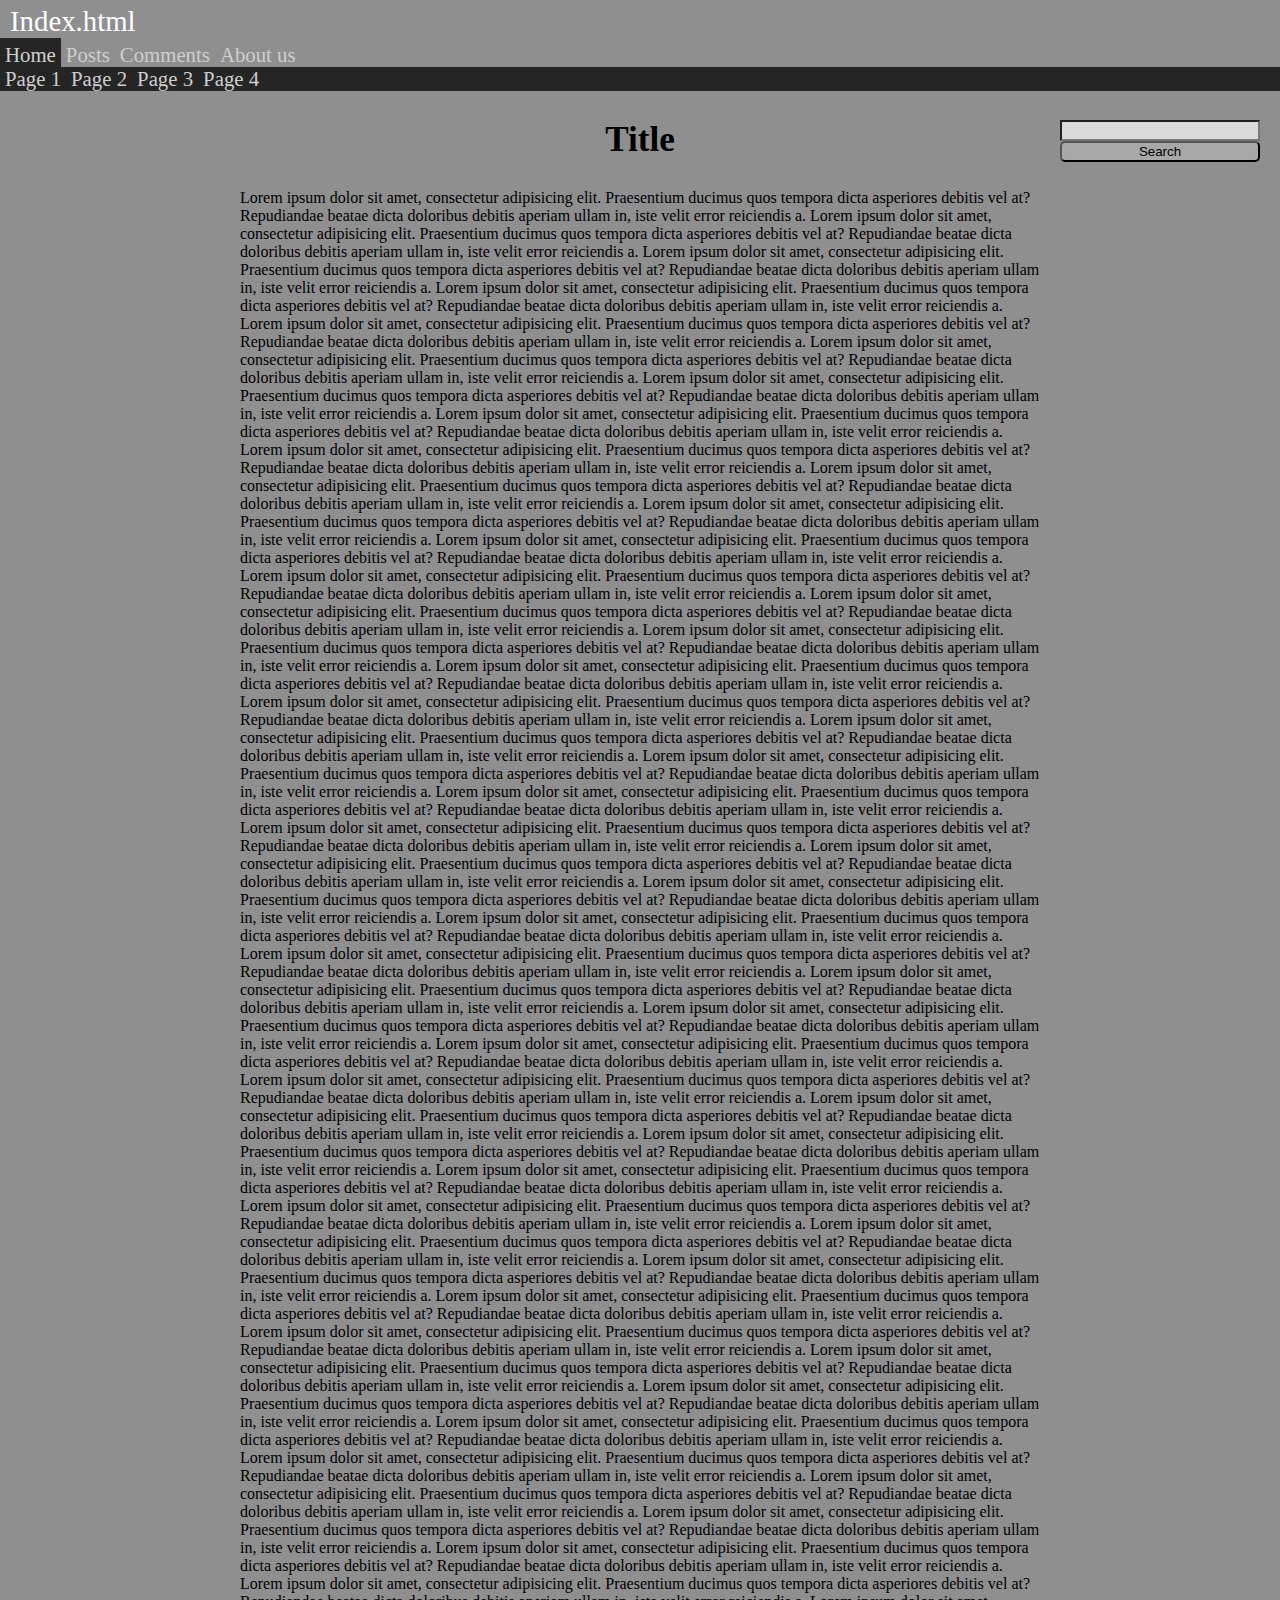
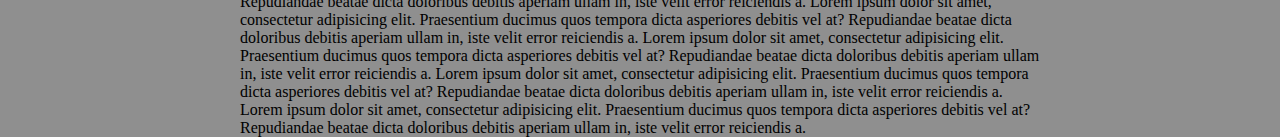
<file: index.html>
<!DOCTYPE html>
<html lang="en">
<head>
    <meta charset="UTF-8">
    <meta name="viewport" content="width=device-width, initial-scale=1.0">
    <title>Document</title>
    <link rel="stylesheet" href="stylesheet.css">
</head>
<body>
    <header>
        <div id="site_title">
        <a href="index.html">Index.html</a>
        </div>
        <nav id="site_navbar" class="horizontal_navbar">
            <li><a id="current_navbar_selection" href="index.html">Home</a></li>
            <li><a href="Posts.html">Posts</a></li>
            <li><a href="Comments.html">Comments</a></li>
            <li><a href="About_us.html">About us</a></li>
        </nav>
        <nav id="sub_navbar" class="horizontal_navbar">
            <li><a href="index.html">Page 1</a></li>
            <li><a href="index.html">Page 2</a></li>
            <li><a href="index.html">Page 3</a></li>
            <li><a href="index.html">Page 4</a></li>
        </nav>
    </header>
    <main>

        <div id="content">
            <h2 id="main_title">Title</h2>
            <p>Lorem ipsum dolor sit amet, consectetur adipisicing elit. Praesentium ducimus quos tempora dicta asperiores debitis vel at? Repudiandae beatae dicta doloribus debitis aperiam ullam in, iste velit error reiciendis a.</p>
        <p>Lorem ipsum dolor sit amet, consectetur adipisicing elit. Praesentium ducimus quos tempora dicta asperiores debitis vel at? Repudiandae beatae dicta doloribus debitis aperiam ullam in, iste velit error reiciendis a.</p>
        <p>Lorem ipsum dolor sit amet, consectetur adipisicing elit. Praesentium ducimus quos tempora dicta asperiores debitis vel at? Repudiandae beatae dicta doloribus debitis aperiam ullam in, iste velit error reiciendis a.</p>
        <p>Lorem ipsum dolor sit amet, consectetur adipisicing elit. Praesentium ducimus quos tempora dicta asperiores debitis vel at? Repudiandae beatae dicta doloribus debitis aperiam ullam in, iste velit error reiciendis a.</p>
        <p>Lorem ipsum dolor sit amet, consectetur adipisicing elit. Praesentium ducimus quos tempora dicta asperiores debitis vel at? Repudiandae beatae dicta doloribus debitis aperiam ullam in, iste velit error reiciendis a.</p>
        <p>Lorem ipsum dolor sit amet, consectetur adipisicing elit. Praesentium ducimus quos tempora dicta asperiores debitis vel at? Repudiandae beatae dicta doloribus debitis aperiam ullam in, iste velit error reiciendis a.</p>
        <p>Lorem ipsum dolor sit amet, consectetur adipisicing elit. Praesentium ducimus quos tempora dicta asperiores debitis vel at? Repudiandae beatae dicta doloribus debitis aperiam ullam in, iste velit error reiciendis a.</p>
        <p>Lorem ipsum dolor sit amet, consectetur adipisicing elit. Praesentium ducimus quos tempora dicta asperiores debitis vel at? Repudiandae beatae dicta doloribus debitis aperiam ullam in, iste velit error reiciendis a.</p>
        <p>Lorem ipsum dolor sit amet, consectetur adipisicing elit. Praesentium ducimus quos tempora dicta asperiores debitis vel at? Repudiandae beatae dicta doloribus debitis aperiam ullam in, iste velit error reiciendis a.</p>
        <p>Lorem ipsum dolor sit amet, consectetur adipisicing elit. Praesentium ducimus quos tempora dicta asperiores debitis vel at? Repudiandae beatae dicta doloribus debitis aperiam ullam in, iste velit error reiciendis a.</p>
        <p>Lorem ipsum dolor sit amet, consectetur adipisicing elit. Praesentium ducimus quos tempora dicta asperiores debitis vel at? Repudiandae beatae dicta doloribus debitis aperiam ullam in, iste velit error reiciendis a.</p>
        <p>Lorem ipsum dolor sit amet, consectetur adipisicing elit. Praesentium ducimus quos tempora dicta asperiores debitis vel at? Repudiandae beatae dicta doloribus debitis aperiam ullam in, iste velit error reiciendis a.</p>
        <p>Lorem ipsum dolor sit amet, consectetur adipisicing elit. Praesentium ducimus quos tempora dicta asperiores debitis vel at? Repudiandae beatae dicta doloribus debitis aperiam ullam in, iste velit error reiciendis a.</p>
        <p>Lorem ipsum dolor sit amet, consectetur adipisicing elit. Praesentium ducimus quos tempora dicta asperiores debitis vel at? Repudiandae beatae dicta doloribus debitis aperiam ullam in, iste velit error reiciendis a.</p>
        <p>Lorem ipsum dolor sit amet, consectetur adipisicing elit. Praesentium ducimus quos tempora dicta asperiores debitis vel at? Repudiandae beatae dicta doloribus debitis aperiam ullam in, iste velit error reiciendis a.</p>
        <p>Lorem ipsum dolor sit amet, consectetur adipisicing elit. Praesentium ducimus quos tempora dicta asperiores debitis vel at? Repudiandae beatae dicta doloribus debitis aperiam ullam in, iste velit error reiciendis a.</p>
        <p>Lorem ipsum dolor sit amet, consectetur adipisicing elit. Praesentium ducimus quos tempora dicta asperiores debitis vel at? Repudiandae beatae dicta doloribus debitis aperiam ullam in, iste velit error reiciendis a.</p>
        <p>Lorem ipsum dolor sit amet, consectetur adipisicing elit. Praesentium ducimus quos tempora dicta asperiores debitis vel at? Repudiandae beatae dicta doloribus debitis aperiam ullam in, iste velit error reiciendis a.</p>
        <p>Lorem ipsum dolor sit amet, consectetur adipisicing elit. Praesentium ducimus quos tempora dicta asperiores debitis vel at? Repudiandae beatae dicta doloribus debitis aperiam ullam in, iste velit error reiciendis a.</p>
        <p>Lorem ipsum dolor sit amet, consectetur adipisicing elit. Praesentium ducimus quos tempora dicta asperiores debitis vel at? Repudiandae beatae dicta doloribus debitis aperiam ullam in, iste velit error reiciendis a.</p>
        <p>Lorem ipsum dolor sit amet, consectetur adipisicing elit. Praesentium ducimus quos tempora dicta asperiores debitis vel at? Repudiandae beatae dicta doloribus debitis aperiam ullam in, iste velit error reiciendis a.</p>
        <p>Lorem ipsum dolor sit amet, consectetur adipisicing elit. Praesentium ducimus quos tempora dicta asperiores debitis vel at? Repudiandae beatae dicta doloribus debitis aperiam ullam in, iste velit error reiciendis a.</p>
        <p>Lorem ipsum dolor sit amet, consectetur adipisicing elit. Praesentium ducimus quos tempora dicta asperiores debitis vel at? Repudiandae beatae dicta doloribus debitis aperiam ullam in, iste velit error reiciendis a.</p>
        <p>Lorem ipsum dolor sit amet, consectetur adipisicing elit. Praesentium ducimus quos tempora dicta asperiores debitis vel at? Repudiandae beatae dicta doloribus debitis aperiam ullam in, iste velit error reiciendis a.</p>
        <p>Lorem ipsum dolor sit amet, consectetur adipisicing elit. Praesentium ducimus quos tempora dicta asperiores debitis vel at? Repudiandae beatae dicta doloribus debitis aperiam ullam in, iste velit error reiciendis a.</p>
        <p>Lorem ipsum dolor sit amet, consectetur adipisicing elit. Praesentium ducimus quos tempora dicta asperiores debitis vel at? Repudiandae beatae dicta doloribus debitis aperiam ullam in, iste velit error reiciendis a.</p>
        <p>Lorem ipsum dolor sit amet, consectetur adipisicing elit. Praesentium ducimus quos tempora dicta asperiores debitis vel at? Repudiandae beatae dicta doloribus debitis aperiam ullam in, iste velit error reiciendis a.</p>
        <p>Lorem ipsum dolor sit amet, consectetur adipisicing elit. Praesentium ducimus quos tempora dicta asperiores debitis vel at? Repudiandae beatae dicta doloribus debitis aperiam ullam in, iste velit error reiciendis a.</p>
        <p>Lorem ipsum dolor sit amet, consectetur adipisicing elit. Praesentium ducimus quos tempora dicta asperiores debitis vel at? Repudiandae beatae dicta doloribus debitis aperiam ullam in, iste velit error reiciendis a.</p>
        <p>Lorem ipsum dolor sit amet, consectetur adipisicing elit. Praesentium ducimus quos tempora dicta asperiores debitis vel at? Repudiandae beatae dicta doloribus debitis aperiam ullam in, iste velit error reiciendis a.</p>
        <p>Lorem ipsum dolor sit amet, consectetur adipisicing elit. Praesentium ducimus quos tempora dicta asperiores debitis vel at? Repudiandae beatae dicta doloribus debitis aperiam ullam in, iste velit error reiciendis a.</p>
        <p>Lorem ipsum dolor sit amet, consectetur adipisicing elit. Praesentium ducimus quos tempora dicta asperiores debitis vel at? Repudiandae beatae dicta doloribus debitis aperiam ullam in, iste velit error reiciendis a.</p>
        <p>Lorem ipsum dolor sit amet, consectetur adipisicing elit. Praesentium ducimus quos tempora dicta asperiores debitis vel at? Repudiandae beatae dicta doloribus debitis aperiam ullam in, iste velit error reiciendis a.</p>
        <p>Lorem ipsum dolor sit amet, consectetur adipisicing elit. Praesentium ducimus quos tempora dicta asperiores debitis vel at? Repudiandae beatae dicta doloribus debitis aperiam ullam in, iste velit error reiciendis a.</p>
        <p>Lorem ipsum dolor sit amet, consectetur adipisicing elit. Praesentium ducimus quos tempora dicta asperiores debitis vel at? Repudiandae beatae dicta doloribus debitis aperiam ullam in, iste velit error reiciendis a.</p>
        <p>Lorem ipsum dolor sit amet, consectetur adipisicing elit. Praesentium ducimus quos tempora dicta asperiores debitis vel at? Repudiandae beatae dicta doloribus debitis aperiam ullam in, iste velit error reiciendis a.</p>
        <p>Lorem ipsum dolor sit amet, consectetur adipisicing elit. Praesentium ducimus quos tempora dicta asperiores debitis vel at? Repudiandae beatae dicta doloribus debitis aperiam ullam in, iste velit error reiciendis a.</p>
        <p>Lorem ipsum dolor sit amet, consectetur adipisicing elit. Praesentium ducimus quos tempora dicta asperiores debitis vel at? Repudiandae beatae dicta doloribus debitis aperiam ullam in, iste velit error reiciendis a.</p>
        <p>Lorem ipsum dolor sit amet, consectetur adipisicing elit. Praesentium ducimus quos tempora dicta asperiores debitis vel at? Repudiandae beatae dicta doloribus debitis aperiam ullam in, iste velit error reiciendis a.</p>
        <p>Lorem ipsum dolor sit amet, consectetur adipisicing elit. Praesentium ducimus quos tempora dicta asperiores debitis vel at? Repudiandae beatae dicta doloribus debitis aperiam ullam in, iste velit error reiciendis a.</p>
        <p>Lorem ipsum dolor sit amet, consectetur adipisicing elit. Praesentium ducimus quos tempora dicta asperiores debitis vel at? Repudiandae beatae dicta doloribus debitis aperiam ullam in, iste velit error reiciendis a.</p>
        <p>Lorem ipsum dolor sit amet, consectetur adipisicing elit. Praesentium ducimus quos tempora dicta asperiores debitis vel at? Repudiandae beatae dicta doloribus debitis aperiam ullam in, iste velit error reiciendis a.</p>
        <p>Lorem ipsum dolor sit amet, consectetur adipisicing elit. Praesentium ducimus quos tempora dicta asperiores debitis vel at? Repudiandae beatae dicta doloribus debitis aperiam ullam in, iste velit error reiciendis a.</p>
        <p>Lorem ipsum dolor sit amet, consectetur adipisicing elit. Praesentium ducimus quos tempora dicta asperiores debitis vel at? Repudiandae beatae dicta doloribus debitis aperiam ullam in, iste velit error reiciendis a.</p>
        <p>Lorem ipsum dolor sit amet, consectetur adipisicing elit. Praesentium ducimus quos tempora dicta asperiores debitis vel at? Repudiandae beatae dicta doloribus debitis aperiam ullam in, iste velit error reiciendis a.</p>
        <p>Lorem ipsum dolor sit amet, consectetur adipisicing elit. Praesentium ducimus quos tempora dicta asperiores debitis vel at? Repudiandae beatae dicta doloribus debitis aperiam ullam in, iste velit error reiciendis a.</p>
        <p>Lorem ipsum dolor sit amet, consectetur adipisicing elit. Praesentium ducimus quos tempora dicta asperiores debitis vel at? Repudiandae beatae dicta doloribus debitis aperiam ullam in, iste velit error reiciendis a.</p>
        <p>Lorem ipsum dolor sit amet, consectetur adipisicing elit. Praesentium ducimus quos tempora dicta asperiores debitis vel at? Repudiandae beatae dicta doloribus debitis aperiam ullam in, iste velit error reiciendis a.</p>
        <p>Lorem ipsum dolor sit amet, consectetur adipisicing elit. Praesentium ducimus quos tempora dicta asperiores debitis vel at? Repudiandae beatae dicta doloribus debitis aperiam ullam in, iste velit error reiciendis a.</p>
        </div>
        <div id="sidebar">
            <form id="search_form" action="" method="post">
                <input class="search_bar" name="search_bar" type="text"><br>
                <input class="submit_button" name="submit_button" type="submit" value="Search">
            </form>
        </div>
    </main>
</body>
</html>
</file>
<file: stylesheet.css>
@font-face {
    font-family: NotoSansTagalog;
    src: url("fonts/NotoSansTagalog-Regular.ttf");
    color: hsl(51, 91%, 78%);
}
*{
    box-sizing: border-box;
}
body{
    padding: 0px;
    margin: 0px;
    background-color: #8f8f8f;
}

header > *:not(#site_title){
    font-size: 1.3em;
}
header #site_title{
    font-size: 1.8em;
    padding: 5px;
}
header #site_title a{
    text-decoration: none;
    color: #ffffff;
}
header .horizontal_navbar{
    display: flex;
}
header li::marker{
    content: none;
}
header a{
    padding: 5px;
    text-decoration: none;
    color: #cecece;
}
header a:hover{
    color: #ffffff;
}
header #site_navbar #current_navbar_selection{
    background-color: #252525;
}
header #sub_navbar{
    background-color: #252525;
}



#sidebar{
    position: absolute;
    top: 120px;
    right: 20px;
}
#search_form{
    width: 200px;
}
#search_form input{
    width: 100%;
    background-color:hsl(0, 0%, 86%) ;
}#search_form .submit_button{
    border-radius: 5px;
    background-color:hsl(0, 0%, 66%) ;
}



#content{
    max-width: 800px;
}
#content p{
    display: inline;
}
main{
    display: flex;
    justify-content: center;
}
#main_title{
    text-align: center;
    font-size: 2.2em;
}
</file>
